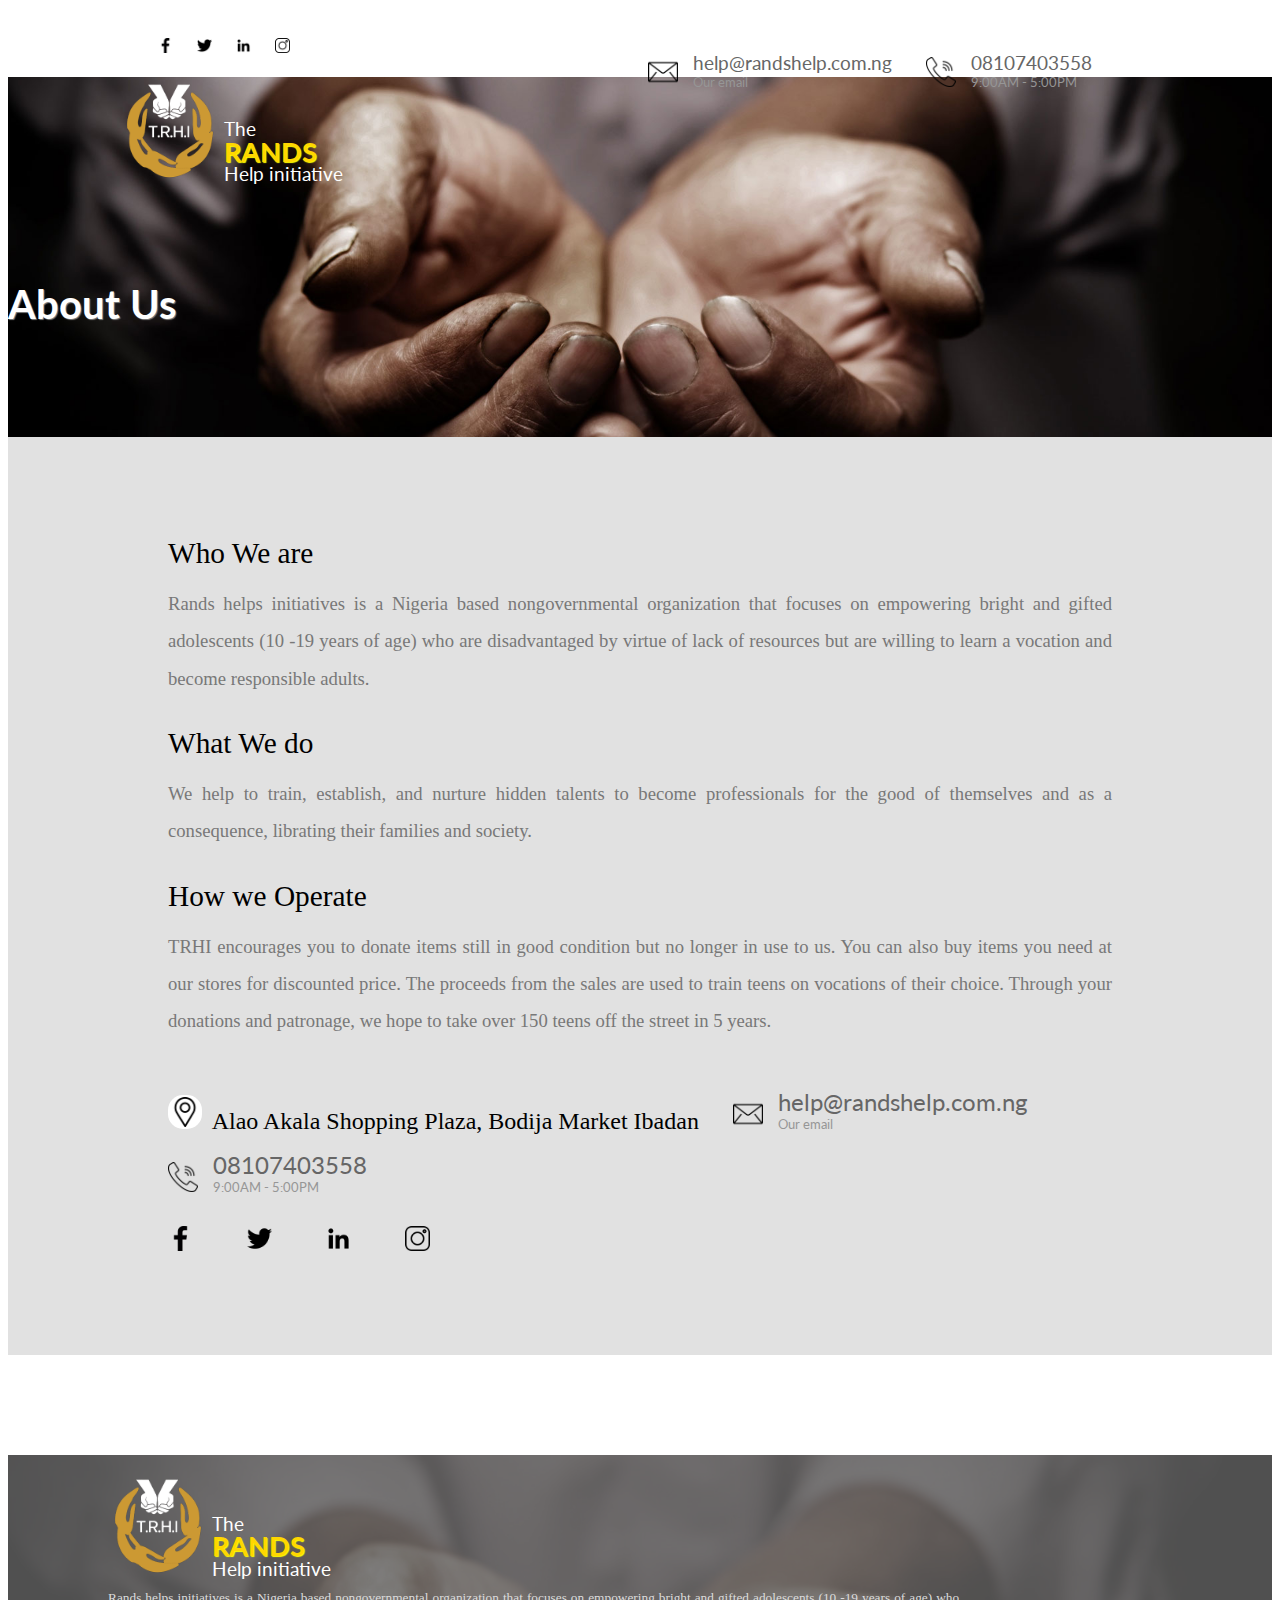
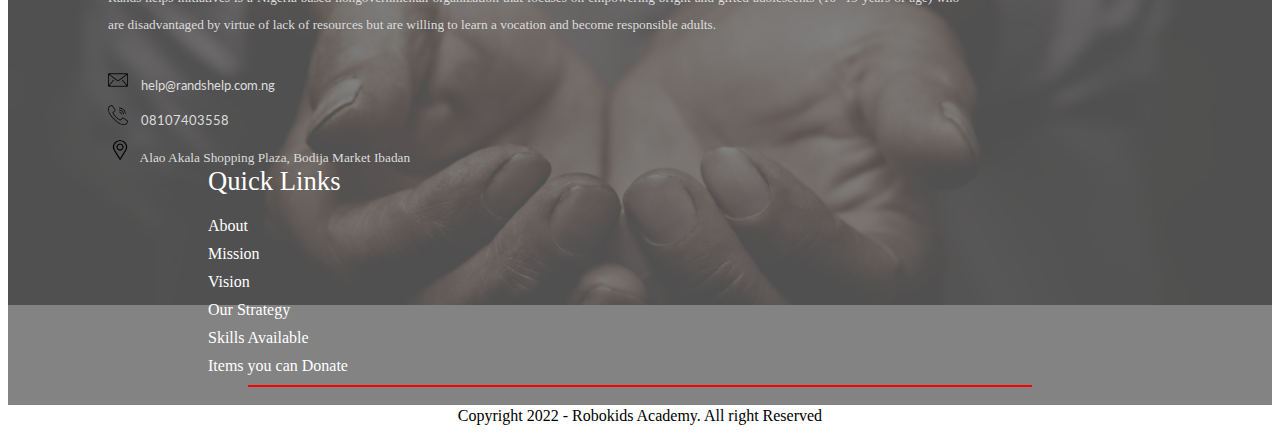
<file: about.html>
<!DOCTYPE html>
<html>
	<head>
        <meta name="viewport" content="width=device-width, initial-scale=1.0">
        <link rel='icon' href="images/logo.png" />
		<!----------------------- css ------------------------->
		<link rel="stylesheet" href="https://cdn.jsdelivr.net/npm/bootstrap@5.2.0/dist/css/bootstrap.min.css" integrity="sha384-gH2yIJqKdNHPEq0n4Mqa/HGKIhSkIHeL5AyhkYV8i59U5AR6csBvApHHNl/vI1Bx" crossorigin="anonymous">
		<link rel="stylesheet" href="css/others.css" />

		<!------------------------ fonts ------------------------->
		<link rel="preconnect" href="https://fonts.googleapis.com">
		<link rel="preconnect" href="https://fonts.gstatic.com" crossorigin>
		<link href="https://fonts.googleapis.com/css2?family=Lato:ital,wght@0,100;0,400;1,400&display=swap" rel="stylesheet">

		<!----------------------- Javascript ----------------->
		<script src="https://cdn.jsdelivr.net/npm/bootstrap@5.2.0/dist/js/bootstrap.min.js" integrity="sha384-ODmDIVzN+pFdexxHEHFBQH3/9/vQ9uori45z4JjnFsRydbmQbmL5t1tQ0culUzyK" crossorigin="anonymous"></script>
		<script src="https://code.jquery.com/jquery-3.6.0.js" integrity="sha256-H+K7U5CnXl1h5ywQfKtSj8PCmoN9aaq30gDh27Xc0jk=" crossorigin="anonymous"></script>
	</head>
	<body>
		<div class="main-cont container-fluid">
			<!-----Header ---------------->
			<div class="header-icons row">
				<div class="header-icons-left col-xs-12 col-sm-5 col-md-5 col-lg-5">
					<img class='social' src='images/social1.png' />
					<img class='social' src='images/social2.png' />
					<img class='social' src='images/social3.png' />
					<img class='social' src='images/social4.png' />
				</div>
				<div class="header-icons-right col-xs-12 col-sm-7 col-md-7 col-lg-7">
					<div class="right-cont">
						<img src="images/mail.png" />
						<div class="contact-cont">
							<div class="email"> help@randshelp.com.ng</div>
							<div class="email_text"> Our email</div>
						</div>
					</div>

					<div class="right-cont mobile-cont">
						<img src="images/call.png" />
						<div class="contact-cont">
							<div class="tel"> 08107403558</div>
							<div class="tel_text"> 9:00AM - 5:00PM</div>
						</div>
					</div>
				
				</div>
			</div>
			<div class="banner row">
				<div class="banner1 banner-item">
					<img src="images/streets.jpg" class="slider-img" />
				</div>
                <a href="index.html">
                    <div class="logo-cont col-xs-4 col-sm-6 col-md-6 col-lg-6">
                        <img src="images/logo_new.png" alt="" class="logo">
                        <div class="name"> 
                            <span class="first_span">The </span>
                            <span class="second_span"> RANDS </span> 
                            <span class="third_span"> Help initiative </span>
                        </div>
                    </div>
                </a>
				<div class="nav_list col-xs-8 col-sm-4 col-md-4 col-lg-4">
				</div>
                <div class="tag-cont">
					<div class="main-tag"> About Us </div>
				</div>
			</div>
			
			<div class="row about">
				<div class="about-left col-xs-12 col-sm-8 col-md-8 col-lg-8">
					<div class="about cont">
						<div class="about-head"> Who We are </div>
						<div class="about-text">
							Rands helps initiatives is a Nigeria based nongovernmental organization
                            that focuses on empowering bright and gifted adolescents (10 -19 years
                            of age) who are disadvantaged by virtue of lack of resources but are
                            willing to learn a vocation and become responsible adults.
						</div>

                        <div class="about-head"> What We do </div>
						<div class="about-text">
							We help to train, establish, and nurture hidden talents to become professionals for 
                            the good of themselves and as a consequence, librating their families and 
                            society.
						</div>

                        <div class="about-head"> How we Operate </div>
						<div class="about-text">
							TRHI encourages you to donate items still in good condition but no longer in use to us. 
                            You can also buy items you need at our stores for discounted price. The proceeds from 
                            the sales are used to train teens on vocations of their choice. 
                            Through your donations and patronage, we hope to take over 150 teens off the street in 5 years.
						</div>

                        <div class="location donate-location"><img src="images/placeholder.png" class="help-icon"></span> Alao Akala Shopping Plaza, Bodija Market Ibadan</div>

                        <div class="right-cont">
                            <img src="images/mail.png" />
                            <div class="contact-cont">
                                <div class="email"> help@randshelp.com.ng</div>
                                <div class="email_text"> Our email</div>
                            </div>
                        </div>
    
                        <div class="right-cont mobile-cont">
                            <img src="images/call.png" />
                            <div class="contact-cont">
                                <div class="tel"> 08107403558</div>
                                <div class="tel_text"> 9:00AM - 5:00PM</div>
                            </div>
                        </div>

                        <div class='donate-socials'>
                            <img class='social' src='images/social1.png' />
                            <img class='social' src='images/social2.png' />
                            <img class='social' src='images/social3.png' />
                            <img class='social' src='images/social4.png' />
                        </div>
					</div>
				</div>
				<div class="about-right col-xs-12 col-sm-4 col-md-4 col-lg-4">
				</div>
			</div>
			
			<div class="footer">
				<div class="footer-cont row">
					<div class="footer-left col-xs-6 col-sm-6 col-lg-6 col-md-6">
						<div class="logo-cont col-xs-12 col-sm-6 col-md-6 col-lg-6">
							<img src="images/logo_new.png" alt="" class="logo">
							<div class="name"> 
								<span class="first_span">The </span>
								<span class="second_span"> RANDS </span> 
								<span class="third_span"> Help initiative </span>
							</div>
						</div>
						<div class="about-text">
							Rands helps initiatives is a Nigeria based nongovernmental organization
							that focuses on empowering bright and gifted adolescents (10 -19 years
							of age) who are disadvantaged by virtue of lack of resources but are
							willing to learn a vocation and become responsible adults.
						</div>
						<div class="right-cont">
							<img src="images/mail.png" />
							<div class="contact-cont">
								<div class="email"> help@randshelp.com.ng</div>
							</div>
						</div>
	
						<div class="right-cont">
							<img src="images/call.png" />
							<div class="contact-cont">
								<div class="tel"> 08107403558</div>
							</div>
						</div>

						<div class="location"><img src="images/placeholder.png" class="help-icon"></span> Alao Akala Shopping Plaza, Bodija Market Ibadan</div>
					</div>
					<div class="footer-right col-xs-6 col-sm-6 col-lg-6 col-md-6">
						<div class="footer-header">Quick Links</div>
						<a href="#about" class="footer-link">About</a>
						<a href="#mission" class="footer-link">Mission</a>
						<a href="#vission" class="footer-link">Vision</a>
						<a href="#strategy" class="footer-link">Our Strategy</a>
						<a href="#skills" class="footer-link">Skills Available</a>
						<a href="#items" class="footer-link">Items you can Donate</a>
					</div>
					<div class="copyright">
						<div class="copy-text"> Copyright 2022 - Robokids Academy. All right Reserved </div>
					</div>
				</div>
			</div>
		</div>
	</body>
</html>
</file>
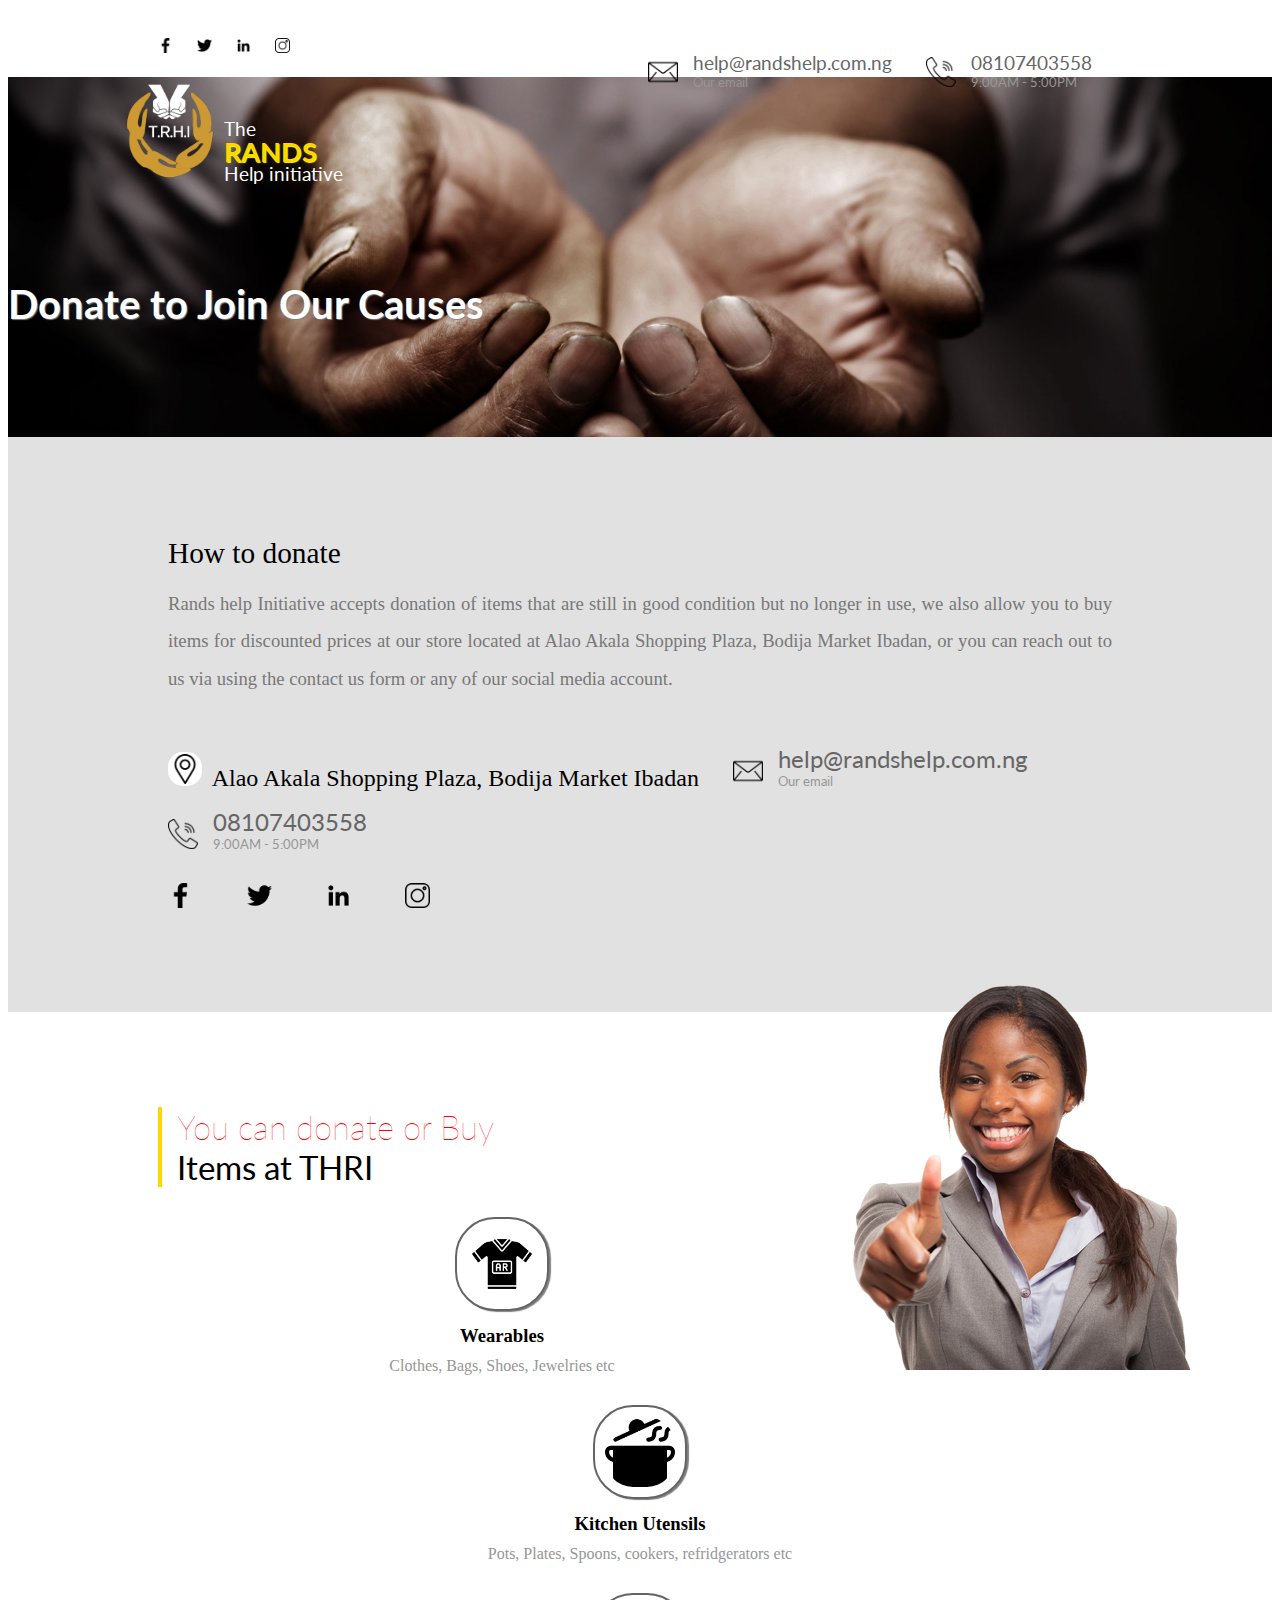
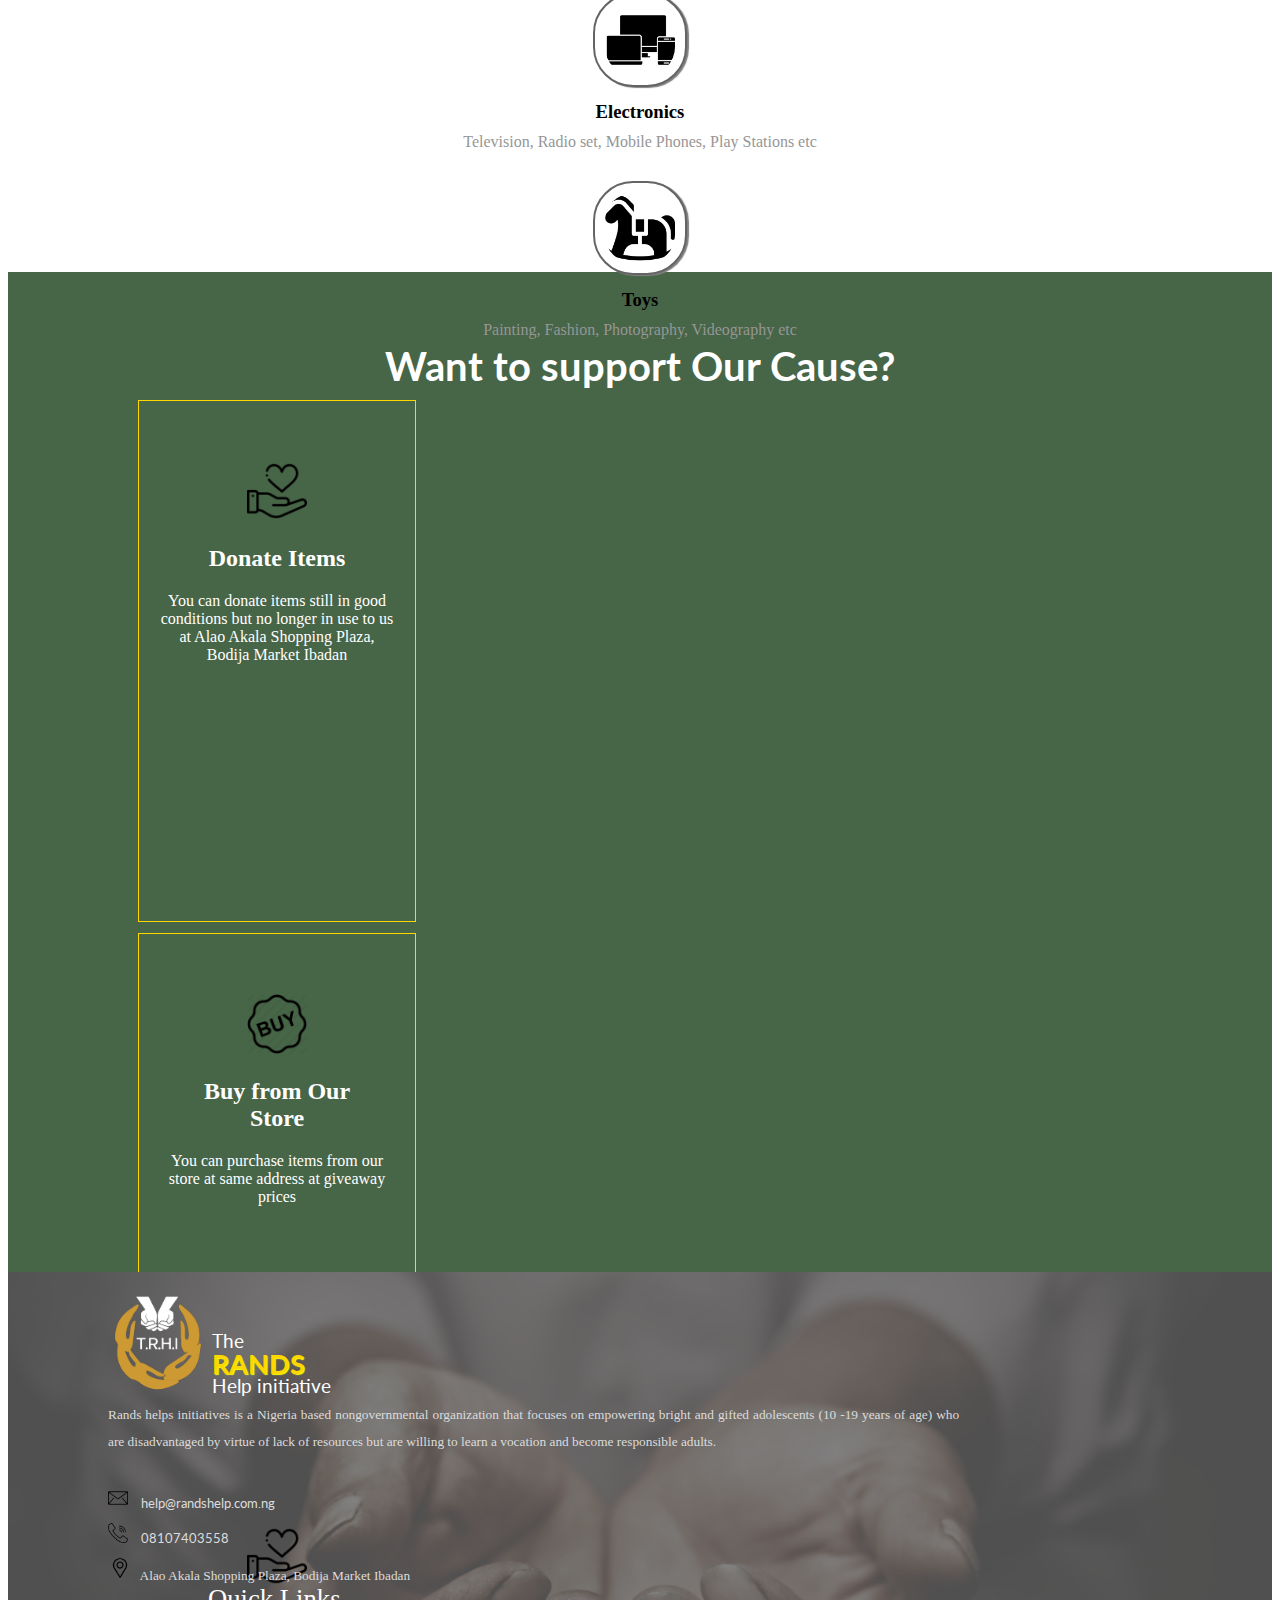
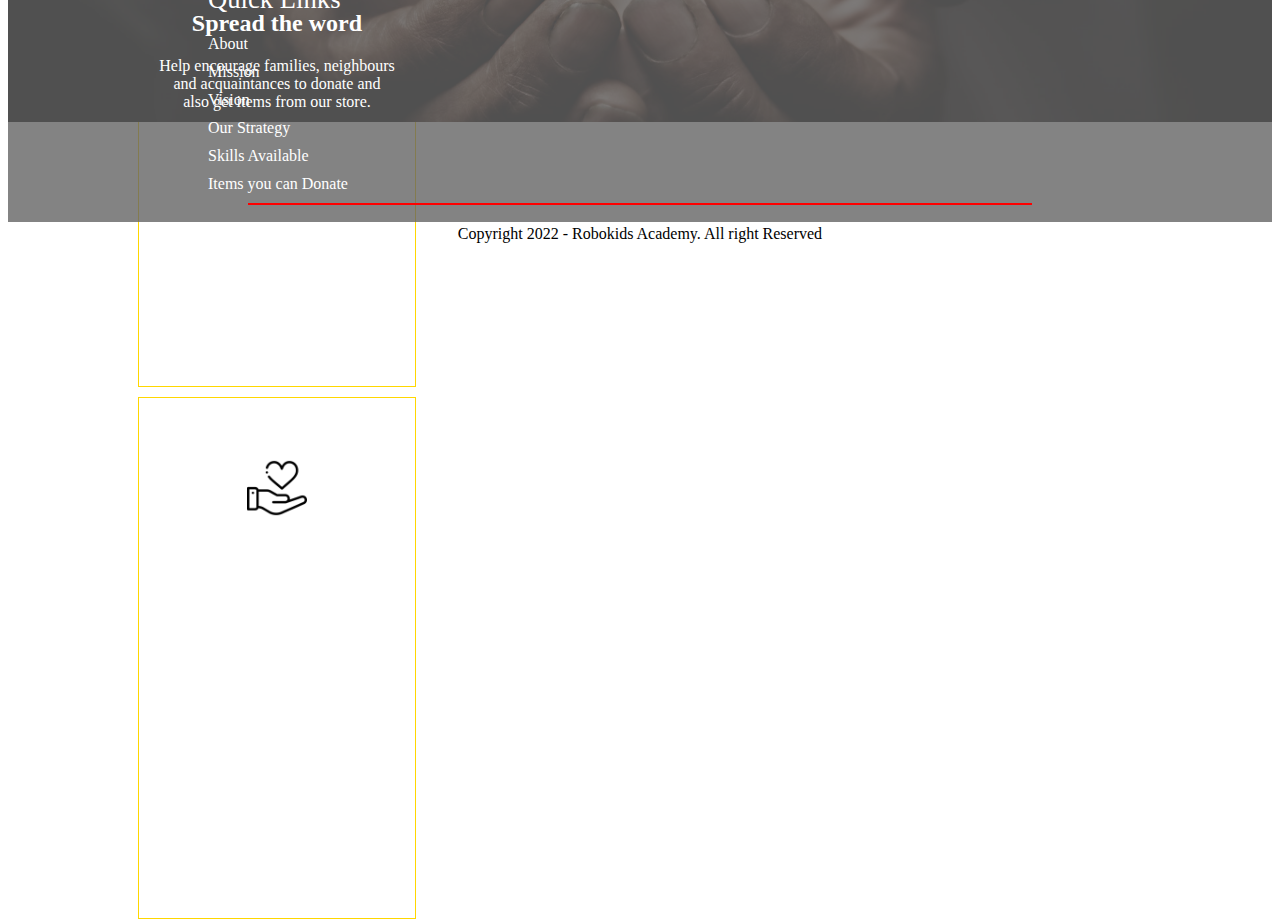
<file: donate.html>
<!DOCTYPE html>
<html>
	<head>
		<meta name="viewport" content="initial-scale=1.0, maximum-scale=1.0, user-scalable=no" />
        <link rel='icon' href="images/logo.png" />
		<!----------------------- css ------------------------->
		<link rel="stylesheet" href="https://cdn.jsdelivr.net/npm/bootstrap@5.2.0/dist/css/bootstrap.min.css" integrity="sha384-gH2yIJqKdNHPEq0n4Mqa/HGKIhSkIHeL5AyhkYV8i59U5AR6csBvApHHNl/vI1Bx" crossorigin="anonymous">
		<link rel="stylesheet" href="css/others.css" />

		<!------------------------ fonts ------------------------->
		<link rel="preconnect" href="https://fonts.googleapis.com">
		<link rel="preconnect" href="https://fonts.gstatic.com" crossorigin>
		<link href="https://fonts.googleapis.com/css2?family=Lato:ital,wght@0,100;0,400;1,400&display=swap" rel="stylesheet">

		<!----------------------- Javascript ----------------->
		<script src="https://cdn.jsdelivr.net/npm/bootstrap@5.2.0/dist/js/bootstrap.min.js" integrity="sha384-ODmDIVzN+pFdexxHEHFBQH3/9/vQ9uori45z4JjnFsRydbmQbmL5t1tQ0culUzyK" crossorigin="anonymous"></script>
		<script src="https://code.jquery.com/jquery-3.6.0.js" integrity="sha256-H+K7U5CnXl1h5ywQfKtSj8PCmoN9aaq30gDh27Xc0jk=" crossorigin="anonymous"></script>
	</head>
	<body>
		<div class="main-cont container-fluid">
			<!-----Header ---------------->
			<div class="header-icons row">
				<div class="header-icons-left col-xs-12 col-sm-5 col-md-5 col-lg-5">
					<img class='social' src='images/social1.png' />
					<img class='social' src='images/social2.png' />
					<img class='social' src='images/social3.png' />
					<img class='social' src='images/social4.png' />
				</div>
				<div class="header-icons-right col-xs-12 col-sm-7 col-md-7 col-lg-7">
					<div class="right-cont">
						<img src="images/mail.png" />
						<div class="contact-cont">
							<div class="email"> help@randshelp.com.ng</div>
							<div class="email_text"> Our email</div>
						</div>
					</div>

					<div class="right-cont mobile-cont">
						<img src="images/call.png" />
						<div class="contact-cont">
							<div class="tel"> 08107403558</div>
							<div class="tel_text"> 9:00AM - 5:00PM</div>
						</div>
					</div>
				
				</div>
			</div>
			<div class="banner row">
				<div class="banner1 banner-item">
					<img src="images/streets.jpg" class="slider-img" />
				</div>
				<a href="index.html">
                    <div class="logo-cont col-xs-4 col-sm-6 col-md-6 col-lg-6">
                        <img src="images/logo_new.png" alt="" class="logo">
                        <div class="name"> 
                            <span class="first_span">The </span>
                            <span class="second_span"> RANDS </span> 
                            <span class="third_span"> Help initiative </span>
                        </div>
                    </div>
                </a>
				<div class="nav_list col-xs-8 col-sm-4 col-md-4 col-lg-4">
					
				</div>
                <div class="tag-cont">
					<div class="main-tag"> Donate to Join Our Causes </div>
				</div>
			</div>
			
			<div class="row about">
				<div class="about-left col-xs-12 col-sm-8 col-md-8 col-lg-8">
					<div class="about cont">
						<div class="about-head"> How to donate </div>
						<div class="about-text">
							Rands help Initiative accepts donation of items that are still in good 
                            condition but no longer in use, we also allow you to buy items for discounted prices
                            at our store located at Alao Akala Shopping Plaza, Bodija Market Ibadan, 
                            or you can reach out to us via using the contact us form or any of our social
                            media account.
						</div>

                        <div class="location donate-location"><img src="images/placeholder.png" class="help-icon"></span> Alao Akala Shopping Plaza, Bodija Market Ibadan</div>

                        <div class="right-cont">
                            <img src="images/mail.png" />
                            <div class="contact-cont">
                                <div class="email"> help@randshelp.com.ng</div>
                                <div class="email_text"> Our email</div>
                            </div>
                        </div>
    
                        <div class="right-cont mobile-cont">
                            <img src="images/call.png" />
                            <div class="contact-cont">
                                <div class="tel"> 08107403558</div>
                                <div class="tel_text"> 9:00AM - 5:00PM</div>
                            </div>
                        </div>

                        <div class='donate-socials'>
                            <img class='social' src='images/social1.png' />
                            <img class='social' src='images/social2.png' />
                            <img class='social' src='images/social3.png' />
                            <img class='social' src='images/social4.png' />
                        </div>
					</div>
				</div>
				<div class="about-right col-xs-12 col-sm-4 col-md-4 col-lg-4">
					<img src="images/thumbs.png" />
				</div>
			</div>
			<div class="items-options row">
				<div class="skill-left col-xs-12 col-sm-12 col-lg-12 col-md-12 row">
					<div class="skill-head">
						<div class="head-sub">You can donate or Buy </div>
						<div class="head-main">Items at THRI</div>
					</div>
					<div class="available col-xs-6 col-sm-3 col-lg-3 col-md-3 avail-item-option">
						<div class="each-avail">
							<img src="images/fashion.png" alt="" class="avail-img">
							<div class="avail-text"> Wearables </div>
							<div class="skill-list">
								Clothes, Bags, Shoes, Jewelries etc
							</div>
						</div>
					</div>
					<div class="available col-xs-6 col-sm-3 col-lg-3 col-md-3 avail-item-option">
						<div class="each-avail avail-item-option">
							<img src="images/cooking.png" alt="" class="avail-img">
							<div class="avail-text"> Kitchen Utensils </div>
							<div class="skill-list">
								Pots, Plates, Spoons, cookers, refridgerators etc
							</div>
						</div>
					</div>
					<div class="available col-xs-6 col-sm-3 col-lg-3 col-md-3 avail-item-option">
						<div class="each-avail avail-item-option">
							<img src="images/devices.png" alt="" class="avail-img">
							<div class="avail-text"> Electronics </div>
							<div class="skill-list">
								Television, Radio set, Mobile Phones, Play Stations etc 
							</div>
						</div>
					</div>
					<div class="available col-xs-6 col-sm-3 col-lg-3 col-md-3 avail-item-option">
						<div class="each-avail avail-item-option">
							<img src="images/rocking-horse.png" alt="" class="avail-img">
							<div class="avail-text"> Toys </div>
							<div class="skill-list">
								Painting, Fashion, Photography, Videography etc
							</div>
						</div>
					</div>
				</div>
			</div>
			<div class="how_to_help">
				<div class="outer-help row">
					<div class="help_header col-xs-12 col-sm-12 col-lg-12 col-md-12">
						Want to support Our Cause?
					</div>
					<div class="each-step col-xs-6 col-sm-3 col-lg-3 col-md-3">
						<img src="images/heart.png" alt="" class="step-icon">
						<div class="help-header"> Donate Items </div>
							<div class="help-body">
								You can donate items still in good conditions but no longer in use to us at 
								Alao Akala Shopping Plaza, Bodija Market Ibadan
							</div>
					</div>
	
					<div class="each-step col-xs-6 col-sm-3 col-lg-3 col-md-3">
						<img src="images/buy.png" alt="" class="step-icon">
						<div class="help-header"> Buy from Our Store </div>
							<div class="help-body">
								You can purchase items from our store at same address at giveaway prices
							</div>
					</div>
	
					<div class="each-step col-xs-6 col-sm-3 col-lg-3 col-md-3">
						<img src="images/heart.png" alt="" class="step-icon">
						<div class="help-header"> Spread the word </div>
							<div class="help-body">
								Help encourage families, neighbours and acquaintances to donate and also get 
								items from our store.
							</div>
					</div>
	
					<div class="each-step col-xs-6 col-sm-3 col-lg-3 col-md-3">
						<img src="images/heart.png" alt="" class="step-icon">
						<div class="help-header"> Volunteer </div>
							<div class="help-body">
								You can volunteer as a person for mentorship of our beneficiaries, as a vocational institute for 
								the training of our beneficiaries
							</div>
					</div>
				</div>
			</div>
			
			<div class="footer">
				<div class="footer-cont row">
					<div class="footer-left col-xs-6 col-sm-6 col-lg-6 col-md-6">
						<div class="logo-cont col-xs-12 col-sm-6 col-md-6 col-lg-6">
							<img src="images/logo_new.png" alt="" class="logo">
							<div class="name"> 
								<span class="first_span">The </span>
								<span class="second_span"> RANDS </span> 
								<span class="third_span"> Help initiative </span>
							</div>
						</div>
						<div class="about-text">
							Rands helps initiatives is a Nigeria based nongovernmental organization
							that focuses on empowering bright and gifted adolescents (10 -19 years
							of age) who are disadvantaged by virtue of lack of resources but are
							willing to learn a vocation and become responsible adults.
						</div>
						<div class="right-cont">
							<img src="images/mail.png" />
							<div class="contact-cont">
								<div class="email"> help@randshelp.com.ng</div>
							</div>
						</div>
	
						<div class="right-cont">
							<img src="images/call.png" />
							<div class="contact-cont">
								<div class="tel"> 08107403558</div>
							</div>
						</div>

						<div class="location"><img src="images/placeholder.png" class="help-icon"></span> Alao Akala Shopping Plaza, Bodija Market Ibadan</div>
					</div>
					<div class="footer-right col-xs-6 col-sm-6 col-lg-6 col-md-6">
						<div class="footer-header">Quick Links</div>
						<a href="#about" class="footer-link">About</a>
						<a href="#mission" class="footer-link">Mission</a>
						<a href="#vission" class="footer-link">Vision</a>
						<a href="#strategy" class="footer-link">Our Strategy</a>
						<a href="#skills" class="footer-link">Skills Available</a>
						<a href="#items" class="footer-link">Items you can Donate</a>
					</div>
					<div class="copyright">
						<div class="copy-text"> Copyright 2022 - Robokids Academy. All right Reserved </div>
					</div>
				</div>
			</div>
		</div>
	</body>
</html>
</file>
<file: css/others.css>
.header-icons{
    padding: 20px 150px;
}

.social{
    width: 15px;
    height: 15px;
    margin-right: 20px;
    cursor: pointer;
    margin-top: 10px;
}

.header-icons-right{
    float: right;
    text-align: right;
    margin-top: -5px;
}

.right-cont{
    display: inline-block;
    margin-right: 30px;
    text-align: left;
    font-family: 'Lato', sans-serif;
    color: rgb(102, 102, 102);
    font-size: 14pt;
}

.right-cont img{
    width: 30px;
    height: 30px;
    margin-right: 10px;
    margin-top: -20px;
}

.contact-cont{
    display: inline-block;
}

.tel_text, .email_text {
    font-size: 10pt;
    color: rgb(150, 150, 150);
}

.banner-item{
    width: 100%;
    height: 40vh;
    padding: 0px;
    background-image: url('../images/slide03.jpg');
    background-size: contain;
    background-attachment: fixed;
}

.slider-img{
    width: 100%;
    height: 100%;
    display: none;
}

.logo-cont{
    position: absolute;
    left: 120px;
    top: 120px;
}

.logo{
    width: 100px;
    height: 100px;
    margin-top: -40px;
}

.name{
    display: inline-block;
    color: white;
    font-family: 'Lato', sans-serif;
    line-height: 1;
    font-size: 14pt;
}

.first_span, .second_span, .third_span{
    display: block;
}

.second_span{
    font-family: 'Lato', sans-serif;
    font-size: 20pt;
    font-weight: bolder;
    color: gold;
    text-shadow: 1px 1px 1px yellow;
}

.tag-cont{
    position: absolute;
    color: white;
    top: 30%;
    text-align: center;
    font-family: 'Lato', sans-serif;
    text-shadow: 1px 1px 1px grey;
    line-height: 1.7;
}

.main-tag{
    font-size: 30pt;
    font-weight: 700;
    color: white;
}

.sub-tag{
    font-size: 24pt;
    font-weight: 400;
}

.donate-location{
    font-size: 18pt;
    margin-top: 25px;
    margin-bottom: 15px;
}

.donate-location .help-icon{
    width: 30px;
    height: 30px;
}

.about .email, .about .tel{
    font-size: 18pt;
}

.donate-socials{
    margin-top: 20px
}

.donate-socials .social{
    width: 25px;
    height: 25px;
    margin-right: 50px;
}

.donate{
    background-color: gold;
    padding: 10px 50px;
    font-size: 14pt;
    font-family: 'Lato', sans-serif;
    cursor: pointer;
    box-shadow: 1px 1px 1px grey;
    border-radius: 5px;
    margin-top: 20px;
}

.donate:hover{
    background-color: rgb(200, 200, 0);
    color: white;
    font-weight: lighter;
}

.nav_list{
    position: absolute;
    right: 150px;
    top: 120px;
}

.nav_list ul li {
    display: inline-block;
    width: 23%;
    text-align: center;
    color: gold;
    font-family: 'Lato', sans-serif;
    font-weight: bold;
    cursor:pointer;
}


.nav_list ul li:hover{
    color:white;
    text-decoration: underline;
}

.help{
    position: absolute;
    padding: 10px 150px;
    bottom: -70px;
    border-top: 1px solid red;
    color: white;
    font-family: 'Lato', sans-serif;
    line-height: 1.5;
}

.help-icon{
    width: 20px;
    height: 20px;
    background-color: white;
    border-radius: 15px;
    padding: 2px;
    margin-right: 5px;
}

.help-first{
    display: inline-block
}

.help-second{
    display: inline-block;
    float: right;
    text-align: center;
    margin-top: 10px;
}

.help-tag{
    font-size: 22pt;
    margin: 10px 0px;
}

.location, .established {
    display: inline-block;
    margin-right: 30px;
}

.each-time{
    display: inline-block;
    padding: 10px;
    border: 4px solid red;
    width: 90px;
    border-radius: 50px;
    margin-right: 5px;
}

.value{
    font-size: 18pt;
}

.strat{
    background-color: gold;
    width: 20%;
    display: inline-block;
    font-family: 'Lato', sans-serif;
    font-size: 25pt;
    padding: 0px;
    border-left: 2px solid grey;
    cursor: pointer;
    color: white;
    font-weight: lighter;
}


.strat1{
    background-image: url('../images/give.jpg');
    background-size: cover;
    background-repeat: no-repeat;
}

.strat2{
    background-image: url('../images/sell.jpg');
    background-size: cover;
    background-repeat: no-repeat;
}

.strat3{
    background-image: url('../images/boy.png');
    background-size: cover;
    background-repeat: no-repeat;
}

.strat4{
    background-image: url('../images/power.jpg');
    background-size: cover;
    background-repeat: no-repeat;
}

.strat5{
    background-image: url('../images/OIP.jfif');
    background-size: cover;
    background-repeat: no-repeat;
}

.number{
    display: block;
    font-size: 40pt;
}

.outer-strat{
    width: 100%;
    height: 100%;
    background-color: rgba(96, 96, 9, 0.85);
    padding: 50px 80px;
}

.about{
    background-color: rgb(225, 225, 225);
    padding: 50px 80px;
}

.about-right{
    float: right;
}

.about-head{
    font-size: 22pt;
    color: rgb(0, 0, 0);
}

.about-text{
    color: rgb(120, 120, 120);
    line-height: 2;
    margin-top: 15px;
    font-size: 14pt;
    text-align: justify;
    margin-bottom: 30px;
}

.readmore {
    background-color: gold;
    padding: 0px 20px;
    display: block;
    margin-top: 10px;
    color: black;
    border: 0px;
}

.readmore:hover {
    background-color: rgb(157, 135, 13);
}

.mission{
    padding: 50px 100px;
}

.mission-cont{
    border-radius: 10px;
}

.mission img{
    width: 90%;
    height: 350px;
}

.mission-text{
    background-color: gold;
    width: 90%;
    height: 300px;
    border-bottom-right-radius: 10px;
    border-bottom-left-radius: 10px;
    text-align: center;
    font-family: 'Lato', sans-serif;
    padding: 15px
}

.mission-header{
    font-size: 18pt;
    font-weight: bold;
    padding: 20px;
    color: black;
}

.mission-body{
    font-size: 12pt;
}

.mission-body ul{
    list-style: none;
    text-align: left;
    font-size: 11pt;
    line-height: 2;
}

.how_to_help{
    height: 100vh;
    background-image: url(../images/help.jpg);
    background-repeat: no-repeat;
    background-size: cover;
    background-attachment: fixed;
;}

.each-step{
    border: 1px solid gold;
    padding: 60px 20px;
    text-align: center;
    margin: 1%;
    width: 23%;
    height: 400px;
    color: white;
}

.outer-help{
    background-color: rgba(10, 50, 10, 0.75);
    height: 100vh;
    padding: 70px 120px;
}

.help_header{
    text-align: center;
    font-size: 30pt;
    color: white;
    font-weight: bolder;
    font-family: 'Lato', sans-serif;
}

.help-header{
    font-size: 18pt;
    font-weight: bold;
    padding: 20px;
    color: white;
}

.step-icon{
    width: 60px;
    height: 60px;
}

.skill-options{
    padding: 150px 120px;
    height: 70vh;
}

.skill-left{
    margin-top: -120px;
}

.skill-head{
    border-left: 4px solid gold;
    padding-left: 15px;
    font-family: 'Lato', sans-serif;
    font-size: 25pt;
}

.head-sub{
    color: red;
    font-weight:lighter;
}

.avail-img{
    border-radius: 40px;
    padding: 10px;
    width: 70px;
    border: 2px solid rgb(100, 100, 100);
    background-color: white;
    box-shadow: 2px 1px 1px grey;
}

.avail-text{
    font-size: 14pt;
    font-weight: bolder;
    margin: 10px 0px;
}

.skill-right img{
    border-radius: 200px;
    padding: 50px;
}

.available{
    margin: 30px 0px;
    text-align: center;
}

.skill-list{
    color: rgb(150, 150, 150)
}

.items-options{
    padding: 15px 150px;
    height: 70vh;
    margin-top: 200px;
    margin-bottom: 50x;
}

.projection{
    height: 50vh;
    background-image: url(../images/streets-new.jpg);
    background-attachment: fixed;
    background-size: cover;
    background-position: 0px;
    margin-top: 300px;
    margin-bottom: 100px;
}

.proj-text{
    background-color: rgba(0, 0, 0, 0.7);
    height: 50vh;
    text-align: center;
    padding: 150px;
    color: gold;
    font-size: 30pt;
    font-weight: lighter;
    font-family: 'Lato', sans-serif;
}

.need-middle{
    padding: 100px 130px;
}

.need-middle span{
    display: block;
    font-size: 45pt;
}

.second-need, .fourth-need{
    font-weight: bold;
    color: gold;
}

.need-right{
    padding: 100px 20px;
    padding-right: 70px;
}
.need-right input, .need-right textarea{
    width: 100%;
    margin-top: 10px;
    padding: 7px;
}

.need-right textarea{
    height: 150px;
    color: rgb(100, 100, 100);
}

input[type=submit]{
    background-color: gold;
    float: right;
    width: 50%;
}

.footer{
    background-image: url('../images/slide03.jpg');
    height: 50vh;
    background-size: cover; 
    margin-top: 100px;
}

.footer-cont{
    background-color: rgba(100, 100, 100, 0.8);
    height: 50vh;
    padding: 50px 100px;
}

.footer-left .logo-cont{
    position: relative;
    left: 0px;
    top: 10px;
}

.footer-left .about-text{
    font-size: 10pt;
    width: 80%;
    color: rgb(220, 220, 220);
    margin-bottom: 30px;
}

.footer-left .right-cont{
    display: block;
    margin-bottom: 10px;
    color: rgb(220, 220, 220);
    font-size: 10pt;
}

.footer-left .right-cont img{
    width: 20px;
    height: 20px;
    margin-top: 2px;
}

.footer-left .location{
    color: rgb(220, 220, 220);
    font-size: 10pt;
}

.footer-left .location img{
    background-color: transparent;
}

.footer-right{
    padding-left: 100px;
}

.footer-header{
    font-size: 20pt;
    color: white;
    margin-bottom: 20px;
}

.footer-link{
    text-decoration: none;
    color: white;
    display: block;
    margin-bottom: 10px;
}

.copyright{
    width: 70%;
    margin: 0px auto;
    padding: 20px;
    border-top: 2px solid red;
    text-align: center;
}

@media (max-width: 760px){
    .header-icons-left{
        display: none;
    }

    .header-icons{
        padding: 10px 0px;
    }

    .header-icons-right{
        text-align: left;
        margin-top: 0px;
    }
    
    .right-cont{
        margin-right: 0px;
        font-size: 10pt;
    }
    
    .right-cont img{
        width: 20px;
        height: 20px;
    }

    .mobile-cont{
        float: right;
    }
    
    .tel_text, .email_text {
        font-size: 8pt;
    }

    .banner-item{
        height: 50vh;
        background-size:auto;
        background-attachment: fixed;
        background-repeat: no-repeat;
    }

    .logo-cont{
        left: 0px;
        top: 70px;
        width: 100%;
    }
    
    .logo{
        width: 50px;
        height: 50px;
    }
    
    .name{
        font-size: 12pt;
    }
    
    .first_span, .second_span, .third_span{
        display: block;
    }

    .second_span{
        font-size: 14pt;
    }

    .nav_list{
        right: 0px;
        top: 65px;
        width: 100%
    }
    
    .nav_list ul li {
        width: 100%;
        font-size: 10pt;
        float: right;
        text-align: right;
    }

    .nav_list ul li:nth-child(4){
        display: none;
    }
    
    
    .nav_list ul li:hover{
        color:white;
        text-decoration: none;
    }
    
    .tag-cont{
        top: 30%;
        line-height: 1.3;
        padding: 0px 20px;
    }
    
    .main-tag{
        font-size: 22pt;
    }
    
    .sub-tag{
        font-size: 14pt;
        width: 80%;
        margin: 0px auto;
    }
    
    .donate-location{
        font-size: 14pt;
        margin-top: 25px;
        margin-bottom: 15px;
    }
    
    .donate-location .help-icon{
        width: 30px;
        height: 30px;
    }

    .about .email, .about .tel{
        font-size: 14pt;
        display: block;
    }

    .about .mobile-cont{
        float:unset;
        margin-top: 15px;
    }

    .about .social{
        margin-right: 40px;
    }
    
    
    .donate{
        background-color: gold;
        padding: 5px 25px;
        font-size: 12pt;
        box-shadow: none;
        border-radius: 5px;
        margin-top: 20px;
    }
    
    .help{
        padding: 10px;
        bottom: none;
        top: 60vh;
    }
    
    .help-first{
        display: inline-block;
        width: 50%;
    }
    
    .help-second{
        text-align: right;
        margin-top: 0px;
        width: 40%;
    }
    
    .help-tag{
        display: none;
    }
    
    .location, .established {
        font-size: 10pt;
        margin-top: 10px;
    }
    
    .each-time{
        padding: 5px;
        width: 55px;
        border-radius: 40px;
        margin-right: 1px;
        text-align: center;
    }
    
    .value, .unit{
        font-size: 8pt;
    }
    
    .strat{
        width: 0%;
        font-size: 14pt;
        padding: 0px;
    }
    
    
    .strat1{
        width: 50%;
        font-size: 20pt;
    }
    
    .strat2{
        width: 50%;
        font-size: 20pt;
    }
    
    .strat3{
        width: 33.3%;
    }
    
    .strat4{
        width: 33.3%;
    }
    
    .strat5{
        width: 33.3%;
    }
    
    .number{
        font-size: 15pt;
    }
    
    .outer-strat{
        padding: 10px;
    }
    
    .about{
        background-color: rgb(225, 225, 225);
        padding: 30px 10px;
        text-align: left;
    }
    
    .about-text{
        line-height: 1.5;
        font-size: 13pt;
        text-align: left;
        text-align: justify;
    }
    
    .readmore {
        display: none;
    }
    
    .mission{
        padding: 50px 5px;
    }

    
    .mission img{
        width: 100%;
        height: 350px;
    }
    
    .mission-text{
        width: 100%;
        height: auto;
        padding: 15px
    }
    
    .mission-header{
        color: black;
    }
    
    .mission-cont{
        margin-bottom: 20px;
    }
    
    .how_to_help{
        height: auto;
    }
    
    .each-step{
        padding: 10px 10px;
        width: 48%;
        height: auto;
        color: white;
    }
    
    .outer-help{
        background-color: rgba(10, 50, 10, 0.75);
        height: auto;
        padding: 40px 10px;
    }
    
    .help_header{
        font-size: 30pt;
        margin-bottom: 20px;
    }
    
    .help-header{
        font-size: 16pt;
    }
    
    .skill-options{
        padding: 150px 10px;
        padding-bottom: 10px;
        height: auto;
        width: 100%;
    }
    
    .skill-left{
        margin-top: -120px;
        width: 100%;
    }
    
    .skill-right img{
        border-radius: 200px;
        padding: 50px;
        width: 100vw;
    }

    
    .items-options{
        padding: 40px 15px;
        height: auto;
        margin-top: 140px;
        margin-bottom: 50x;
        text-align: left;
    }

    .items-buy{
        display: none;
    }

    .avail-item-option{
        display: inline-block;
        width: 50%;
    }
    
    .projection{
        height: auto;
        margin-top: 100px;
        margin-bottom: 100px;
    }
    
    .proj-text{
        background-color: rgba(0, 0, 0, 0.5);
        height: auto;
        padding: 100px 50px;
    }

    .boy-help{
        width: 100%;
        height: 100%;
        display: none;
    }
    
    .need-middle{
        padding: 10px 30px;
    }
    
    .need-middle span{
        display: block;
        font-size: 45pt;
    }
    
    .second-need, .fourth-need{
        font-weight: bold;
        color: gold;
    }
    
    .need-right{
        padding: 10px 20px;
        padding-right: 10px;
    }
    .need-right input, .need-right textarea{
        width: 100%;
        margin-top: 10px;
        padding: 7px;
    }
    
    .need-right textarea{
        height: 150px;
        color: rgb(100, 100, 100);
    }
    
    input[type=submit]{
        background-color: gold;
        float: right;
        width: 50%;
    }
    
    .footer{
        background-image: url('../images/slide03.jpg');
        height: auto;
        background-size: cover; 
        margin-top: 100px;
    }
    
    .footer-cont{
        background-color: rgba(100, 100, 100, 0.8);
        height: auto;
        padding: 50px 10px;
    }
    
    .footer-left .logo-cont{
        position: relative;
        left: 0px;
        top: 10px;
    }
    
    .footer-left .about-text{
        font-size: 10pt;
        width: 100%;
        color: rgb(220, 220, 220);
        margin-bottom: 30px;
    }
    
    .footer-left .right-cont{
        display: block;
        margin-bottom: 10px;
        color: rgb(220, 220, 220);
        font-size: 10pt;
    }
    
    .footer-left .right-cont img{
        width: 20px;
        height: 20px;
        margin-top: 2px;
    }
    
    .footer-left .location{
        color: rgb(220, 220, 220);
        font-size: 10pt;
    }
    
    .footer-left .location img{
        background-color: transparent;
    }
    
    .footer-right{
        padding: 50px 15px;
    }
    
    .footer-header{
        font-size: 20pt;
        color: white;
        margin-bottom: 20px;
    }
    
    .footer-link{
        text-decoration: none;
        color: white;
        display: block;
        margin-bottom: 10px;
    }
    
    .copyright{
        width: 70%;
        margin: 0px auto;
        padding: 20px;
        border-top: 2px solid red;
        text-align: center;
    }
}
</file>
